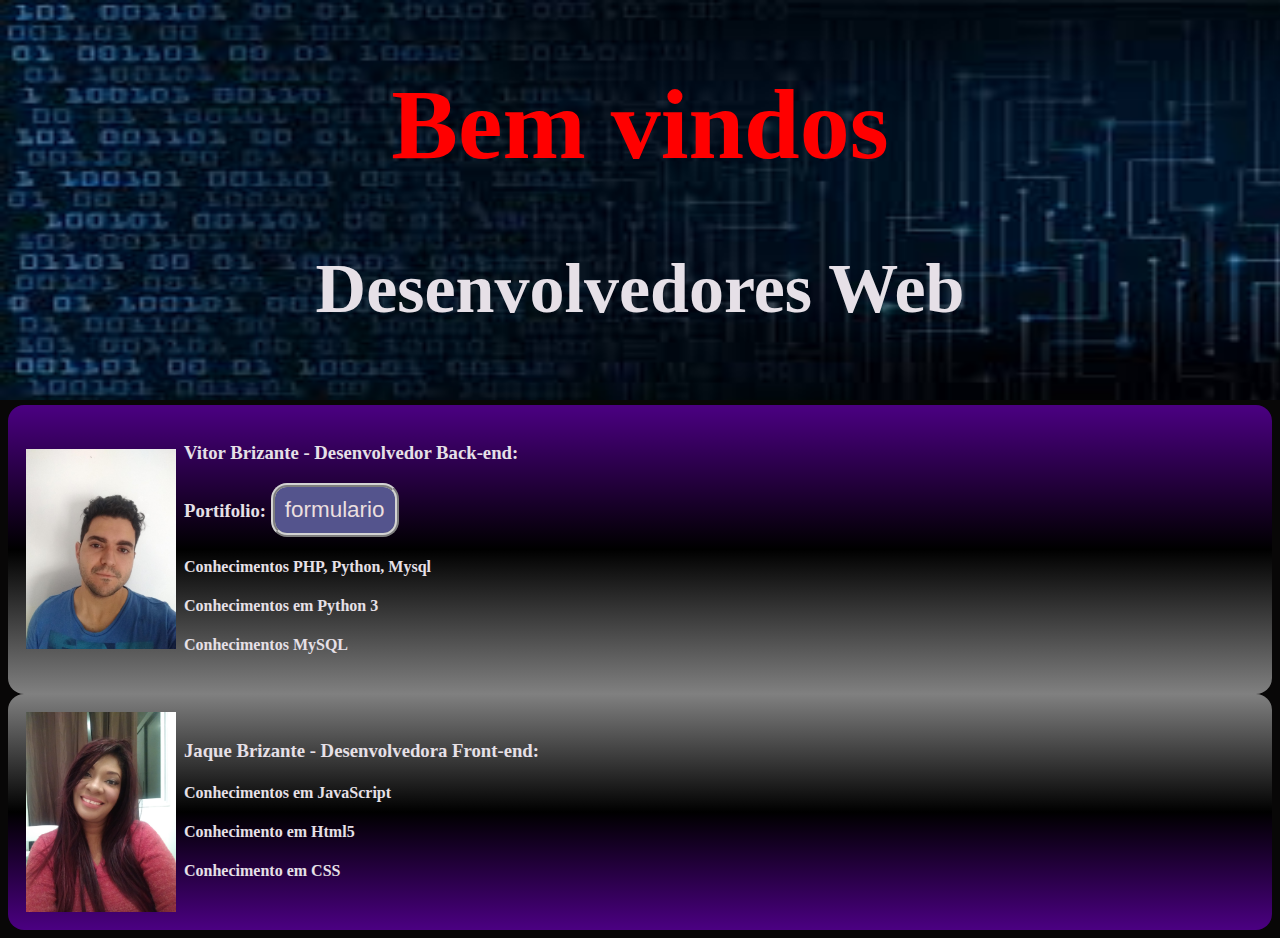
<file: index.html>
<!DOCTYPE html>
<html>
<head>
	<title>Site Desenvolvedor</title>
	<link rel="stylesheet" type="text/css" href="style.css">
</head>

<body>

<center>
<h1 style="color: red" >Bem vindos </h1>
<h2 >Desenvolvedores Web</h2>
<br>
</center>
<form action='formulario.html' >
<div class="panel">
<table>
<tr>	 
<td><img src="vitor.jpg" width="150px" align="left" ></td>
<td><td><h3 >   Vitor  Brizante - Desenvolvedor Back-end: </h3>
<h3>Portifolio: <input type="submit" value="formulario" class="button" style="font-size: larger; color: rgb(235, 223, 223); background-color: 	 rgb(84, 84, 141); border: 3pt ridge lightgrey; padding: 10px 10px;
	border-radius: 1pc;" ></h3>

<h4>Conhecimentos PHP, Python, Mysql</h4>
<h4>Conhecimentos em Python 3</h4>
<h4>Conhecimentos MySQL</h4></td></td>

</tr>

</table>

</div>


<div class="panel2">
<table>
		  <tr>
<td><img src="jaque.jpg" width="150px" align="left" > </td>
<td><td><h3>  Jaque  Brizante - Desenvolvedora Front-end: </h3>

<h4>Conhecimentos em JavaScript</h4>
<h4>Conhecimento em Html5 </h4>
<h4>Conhecimento em CSS</h4></td></td>
</tr>
</table>



</div>
</form>

</body>
</html>
</file>
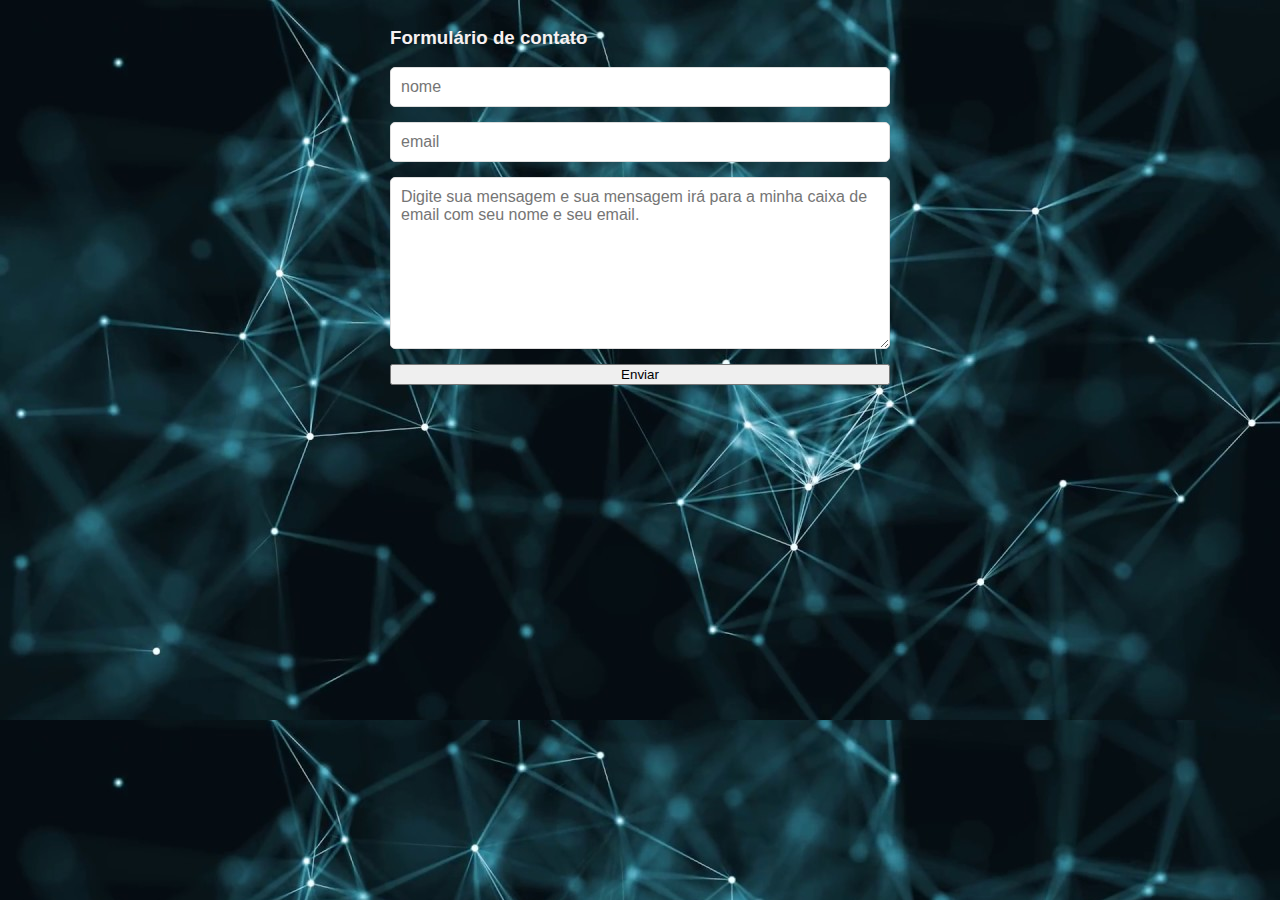
<file: formulario.html>
<!DOCTYPE html>
<html lang="en">
<head>
    <meta charset="UTF-8">
    <meta name="viewport" content="width=device-width, initial-scale=1.0">
    <title>Contato</title>

    
    <style>
        body{font-family: Arial, Helvetica, sans-serif;background-image: url("im2.jpg");}
        .content{display: flex;justify-content: center;}
        .contato{width: 100%;max-width: 500px;;}
        .form{display: flex;flex-direction: column;}
        .field{padding: 10px;margin-bottom: 15px;border:1px solid #DDD;border-radius: 5px;font-family: Arial, Helvetica, sans-serif;font-size: 16px;}
        textarea{height: 150px;}

    </style>
     


</head>

         <section class="content">

                <div class="contato">
                    <h3 style="color: rgb(247, 241, 241);">Formulário de contato</h3>
                    <form class="form" method="POST" action="./email.php">
                        <input class="field" name="name" action="nome" placeholder="nome">
                        <input class="field" name="email" placeholder="email">
                        <textarea class="field" name="message" placeholder="Digite sua mensagem e sua mensagem irá para a minha caixa de email com seu nome e seu email."></textarea>
                        <input type="submit" value="Enviar">



                    </form>
                </div>
         </section>

<body>
    
</body>
</html>
</file>
<file: style.css>
body{

	background-image: url("images4.jpeg");
	background-color: #080707;
	background-repeat: no-repeat;
	background-size: 1300px 400px;
	overflow: visible;

}
*{
	color: rgb(230, 224, 231);
}
h1{
	font-size: 100px;
	}
h2{
	font-size: 70px;
	}
.button{
	background-color: blueviolet;
	
}	
div.panel{
	background-color: indigo;
	background-image: linear-gradient(indigo, black,gray);
	padding: 15px 15px;
	border-radius: 1pc;
	

}	
div.panel2{
	background-color: indigo;
	background-image: linear-gradient(gray, black,indigo);
	padding: 15px 15px;
	border-radius: 1pc;
}	
div.box{
	background-image: url("php1.jpg");
align-items: flex-end;
}
</file>
